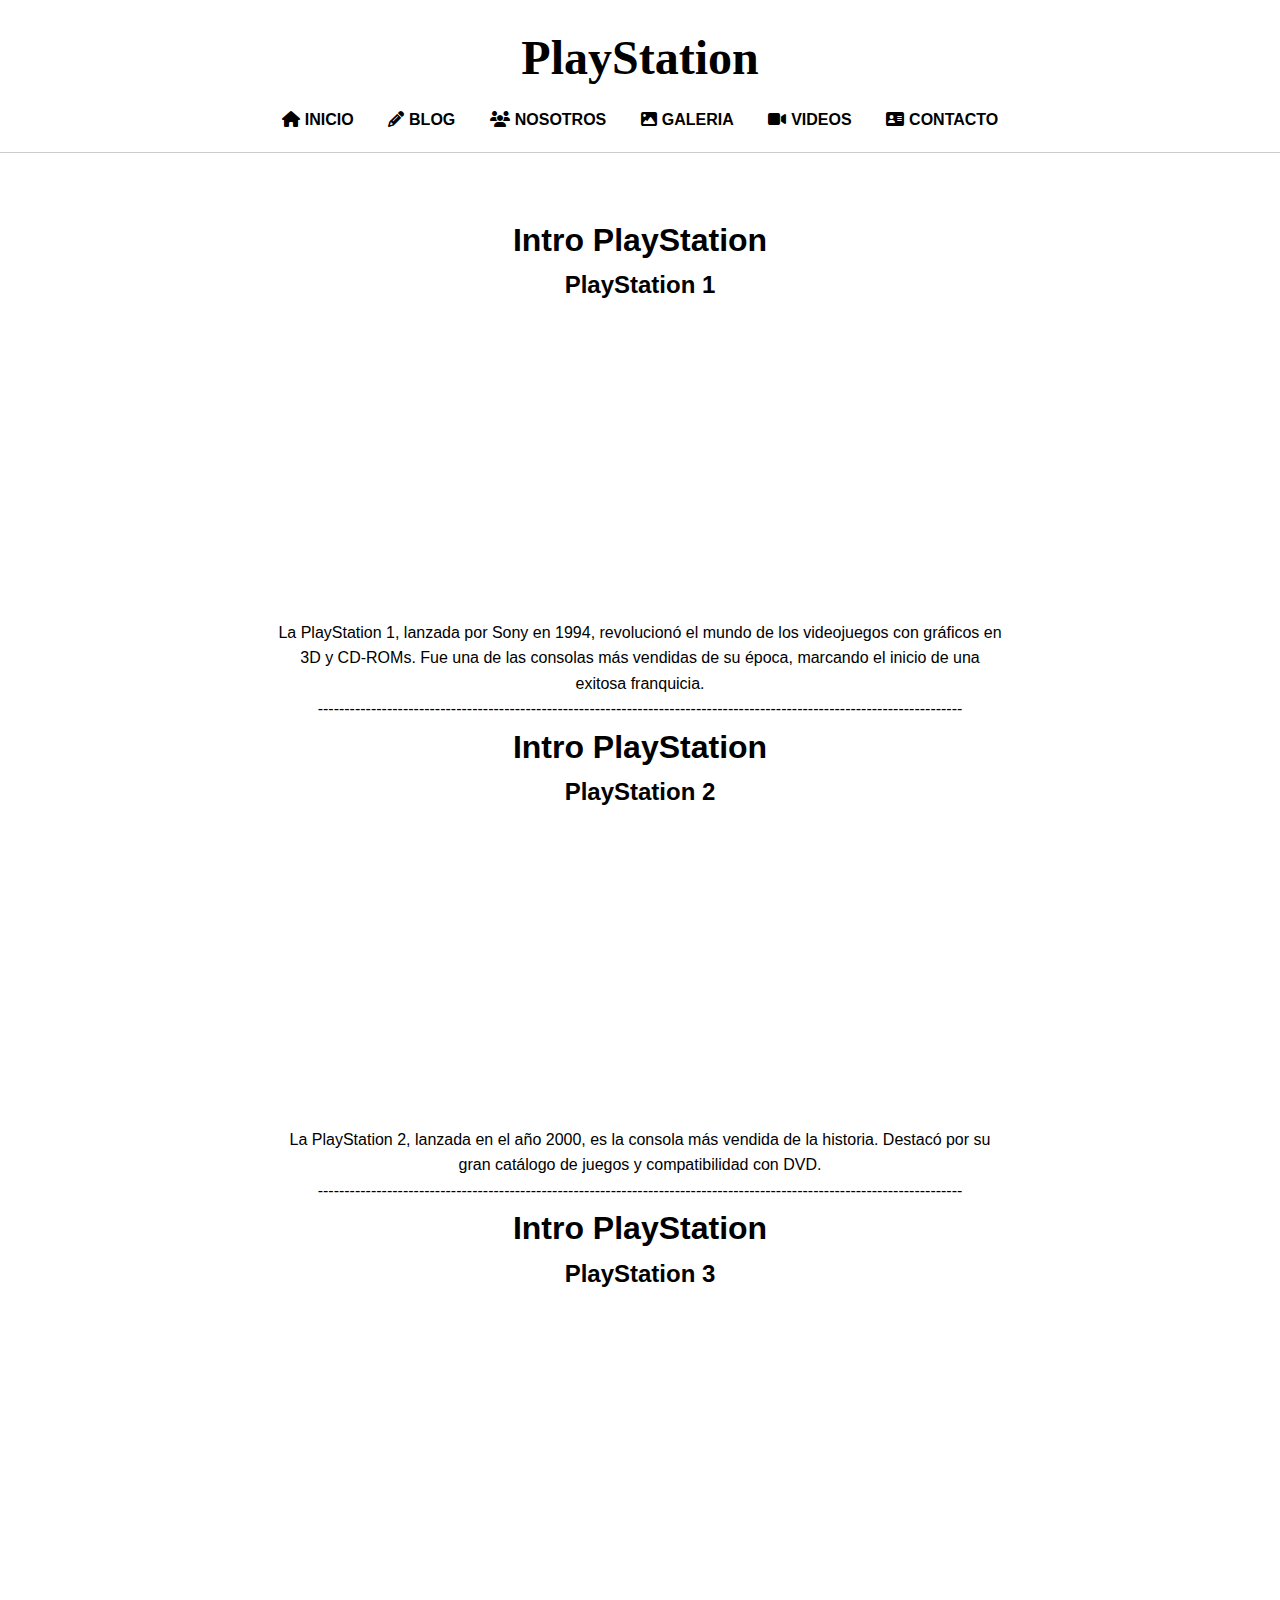
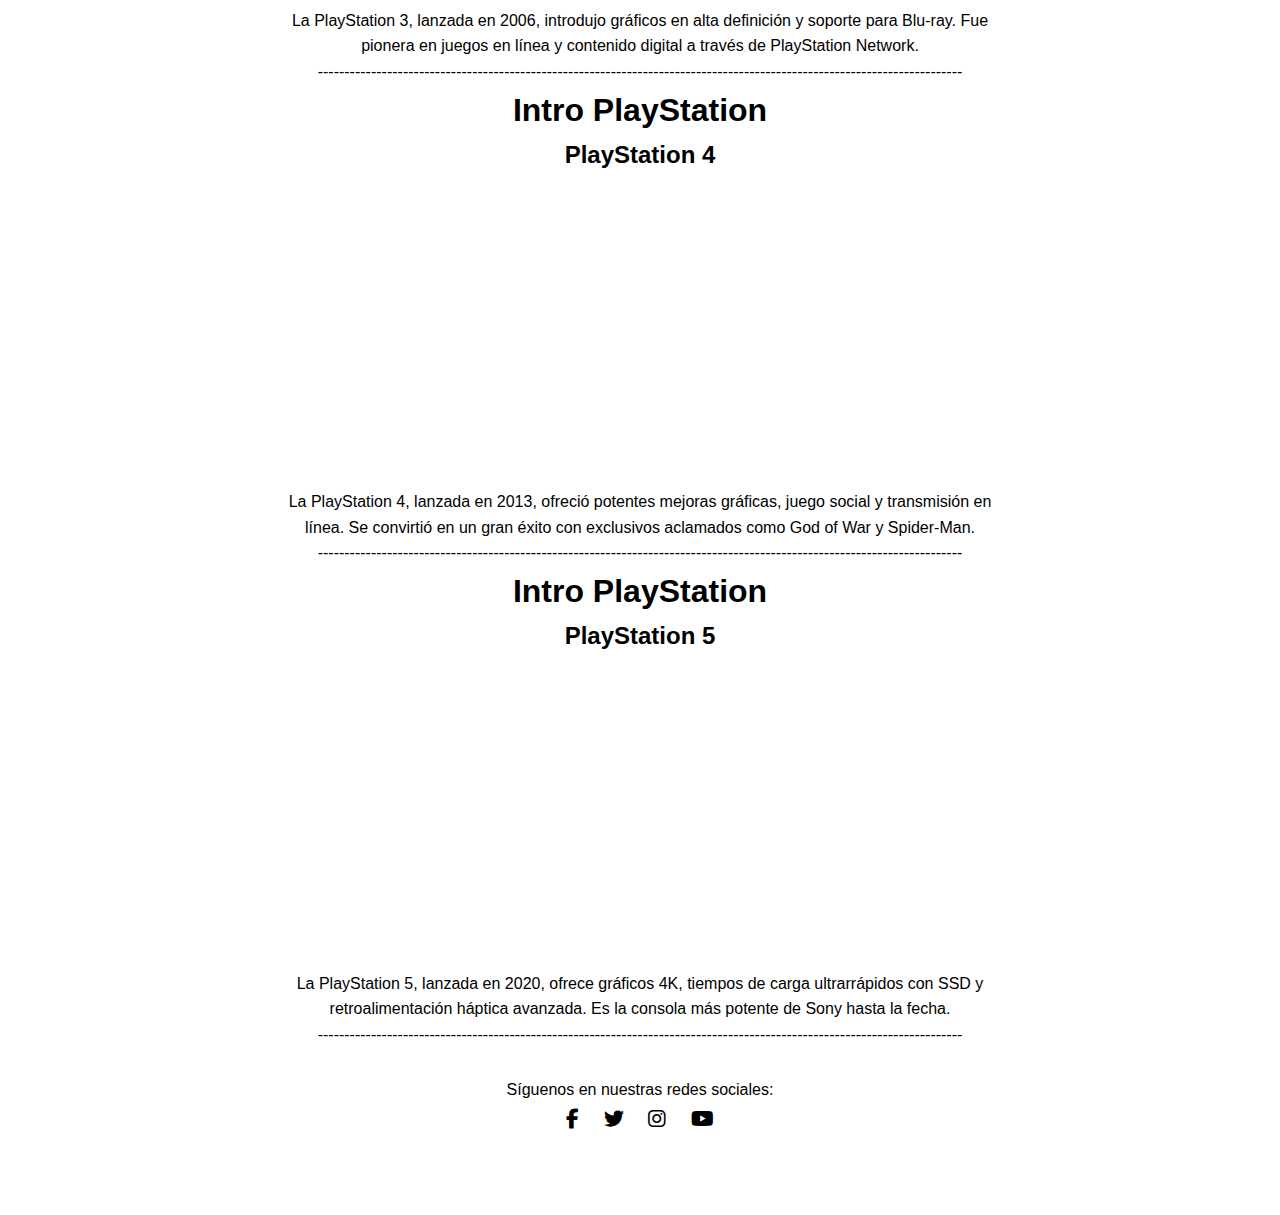
<file: Videos.html>
<!DOCTYPE html>
<html lang="en">
<head>
    <meta charset="UTF-8">
    <meta name="viewport" content="width=device-width, initial-scale=1.0">
    <title>Videos</title>
    <link rel="stylesheet" href="https://cdnjs.cloudflare.com/ajax/libs/font-awesome/6.7.2/css/all.min.css">
    <link rel="stylesheet" href="estilos.css">
</head>
<body>
    <header>
        <h1><a href="index.html">PlayStation</a></h1>
        <nav>
            <a href="index.html"><i class="fa-solid fa-house"></i>INICIO</a>
            <a href="Blog.html"><i class="fa-solid fa-pencil"></i>BLOG</a>
            <a href="Nosotros.html"><i class="fa-solid fa-users"></i>NOSOTROS</a>
            <a href="Galeria.html"><i class="fa-solid fa-image"></i>GALERIA</a>
            <a href="Videos.html"><i class="fa-solid fa-video"></i>VIDEOS</a>
            <a href="Contacto.html"><i class="fa-solid fa-address-card"></i>CONTACTO</a>
        </nav>
    </header>

    <div class="contenido">
        <div class="video">
            <h1>Intro PlayStation</h1>
            <h2>PlayStation 1</h2>
            <iframe width="560" height="315" src="https://www.youtube.com/embed/oAhvQoLpvsM?si=kWku51WfrIDTyXtt" title="YouTube video player" frameborder="0" allow="accelerometer; autoplay; clipboard-write; encrypted-media; gyroscope; picture-in-picture; web-share" referrerpolicy="strict-origin-when-cross-origin" allowfullscreen></iframe>
            <span>La PlayStation 1, lanzada por Sony en 1994, revolucionó el mundo de los videojuegos con gráficos en 3D y CD-ROMs. Fue una de las consolas más vendidas de su época, marcando el inicio de una exitosa franquicia.</span>
            <p>-------------------------------------------------------------------------------------------------------------------------</p>
            <h1>Intro PlayStation</h1>
            <h2>PlayStation 2</h2>
            <iframe width="560" height="315" src="https://www.youtube.com/embed/YWWjTYlSp2M?si=uF2G183vQX6l2MmX" title="YouTube video player" frameborder="0" allow="accelerometer; autoplay; clipboard-write; encrypted-media; gyroscope; picture-in-picture; web-share" referrerpolicy="strict-origin-when-cross-origin" allowfullscreen></iframe>
            <span>La PlayStation 2, lanzada en el año 2000, es la consola más vendida de la historia. Destacó por su gran catálogo de juegos y compatibilidad con DVD.</span>
            <p>-------------------------------------------------------------------------------------------------------------------------</p>
            <h1>Intro PlayStation</h1>
            <h2>PlayStation 3</h2>
            <iframe width="560" height="315" src="https://www.youtube.com/embed/Nx0N-9YdNd8?si=OmPlCbQ7eqzQWC6M" title="YouTube video player" frameborder="0" allow="accelerometer; autoplay; clipboard-write; encrypted-media; gyroscope; picture-in-picture; web-share" referrerpolicy="strict-origin-when-cross-origin" allowfullscreen></iframe>
            <span>La PlayStation 3, lanzada en 2006, introdujo gráficos en alta definición y soporte para Blu-ray. Fue pionera en juegos en línea y contenido digital a través de PlayStation Network.</span>
            <p>-------------------------------------------------------------------------------------------------------------------------</p>
            <h1>Intro PlayStation</h1>
            <h2>PlayStation 4</h2>
            <iframe width="560" height="315" src="https://www.youtube.com/embed/8wLvLcOs3Eo?si=A8ScAapb022gc7Kb" title="YouTube video player" frameborder="0" allow="accelerometer; autoplay; clipboard-write; encrypted-media; gyroscope; picture-in-picture; web-share" referrerpolicy="strict-origin-when-cross-origin" allowfullscreen></iframe>
            <span>La PlayStation 4, lanzada en 2013, ofreció potentes mejoras gráficas, juego social y transmisión en línea. Se convirtió en un gran éxito con exclusivos aclamados como God of War y Spider-Man.</span>
            <p>-------------------------------------------------------------------------------------------------------------------------</p>
            <h1>Intro PlayStation</h1>
            <h2>PlayStation 5</h2>
            <iframe width="560" height="315" src="https://www.youtube.com/embed/teEYRfu2GGA?si=AbrA_H9rY25lNXN_" title="YouTube video player" frameborder="0" allow="accelerometer; autoplay; clipboard-write; encrypted-media; gyroscope; picture-in-picture; web-share" referrerpolicy="strict-origin-when-cross-origin" allowfullscreen></iframe>
            <span>La PlayStation 5, lanzada en 2020, ofrece gráficos 4K, tiempos de carga ultrarrápidos con SSD y retroalimentación háptica avanzada. Es la consola más potente de Sony hasta la fecha.</span>
            <p>-------------------------------------------------------------------------------------------------------------------------</p>
        </div>
        <div class="redes">
            <p>Síguenos en nuestras redes sociales:</p>
            <a href="https://www.facebook.com/Latam.PlayStation"><i class="fab fa-facebook-f"></i></a>
            <a href="https://x.com/PlayStation"><i class="fab fa-twitter"></i></a>
            <a href="https://www.instagram.com/playstation/"><i class="fab fa-instagram"></i></a>
            <a href="https://www.youtube.com/@PlayStation"><i class="fab fa-youtube"></i></a>
        </div>
    </div>
</body>
</html>
</file>
<file: estilos.css>
* {
  margin: 0;
  padding: 0;
  box-sizing: border-box;
}

body {
  font-family: Georgia, serif;
  line-height: 1.6;
}

header {
  background-color: white;
  position: fixed;
  top: 0;
  width: 100%;
  text-align: center;
  padding: 20px 0;
  border-bottom: 1px solid #ccc;
  z-index: 1000;
}

header h1 {
  font-family: 'Brush Script MT', cursive;
  font-size: 48px;
  margin-bottom: 10px;
  color: black;
}

header h1 a {
  text-decoration: none;
  color: inherit;
}

nav {
  margin-top: 10px;
}

nav a {
  margin: 0 15px;
  text-decoration: none;
  color: black;
  font-weight: bold;
}

nav a i {
  margin-right: 5px;
}

.redes {
  margin-top: 30px;
  text-align: center;
}

.redes a {
  margin: 0 10px;
  font-size: 20px;
  color: black;
  text-decoration: none;
}

/*BLOG HTML*/
.contenido {
  padding: 160px 20px 40px;
  max-width: 800px;
  margin: auto;
}

.Logo {
  display: block;
  margin: 0 auto;
  width: 50%;
}


.titulo {
  font-size: 24px;
  text-align: center;
  margin: 20px 0 10px;
}

.Fundador {
  display: flex;
  flex-direction: column;
  align-items: center;
  margin-bottom: 10px;
}

.Fundador img {
  width: 100px;
  height: 100px;
  border-radius: 50%;
  margin-left: 10px;
}

/*VIDEOS HTML*/
.video {
  text-align: center;
  margin: 15px ;
}

.video iframe {
  display: block;
  margin: 0 auto;
}

/*GALERIA HTML*/
.centro {
  display: flex;
  justify-content: center;
  align-items: center;
  height: 60hv;
}

section {
  display: flex;
  width: 600px;
  height: 430px;
}

section img {
  width: 0px;
  flex-grow: 1;
  object-fit: cover;
  opacity: .8;
  transition: .5s ease;
}

section img:hover {
  cursor: crosshair;
  width: 300px;
  opacity: 1;
  filter: contrast(120%);
}

/*Nosotros HTML*/



.contenido-nosotros {
  display: flex;
  justify-content: space-between;
  align-items: flex-start;
  gap: 20px;
}

.texto-nosotros {
  flex: 2;
  padding: 10px;
  border-top: 2px solid #c4a76c;
  border-bottom: 2px solid #c4a76c;
  font-family: Georgia, serif;
  font-size: 16px;
  text-align: justify;
  line-height: 1.6;
}

.imagen-logo {
  flex: 1;
  max-width: 300px;
  height: auto;
  object-fit: cover;
  border-radius: 5px;
}

.imagenesnosotros {
  display: flex;
  justify-content: center;
  gap: 20px;
  margin-top: 30px;
}

.imagenesnosotros img {
  width: 250px;
  height: auto;
  border: 3px solid #f4ad42;
  border-radius: 5px;
  box-shadow: 4px 4px 10px rgba(0, 0, 0, 0.1);
  transition: transform 0.3s ease;
}

.imagenesnosotros img:hover {
  transform: scale(1.05);
}


/*Contacto HTML*/
* {
  margin: 0;
  padding: 0;
  box-sizing: border-box;
}

body {
  font-family: Arial, sans-serif;
  padding: 40px 0;
}

.contenedor {
  max-width: 1200px;
  margin: auto;
  background-color: #fffaf7;
  padding: 30px;
  box-shadow: 0 0 10px rgba(0,0,0,0.1);
}

.contenido-superior {
  display: flex;
  flex-wrap: wrap;
  justify-content: space-between;
  gap: 40px;
}

.contacto, .formulario {
  flex: 1 1 45%;
}

.contacto h2, .formulario h2 {
  color: #7b2c2c;
  margin-bottom: 15px;
}

.contacto h3 {
  margin-top: 20px;
  color: #333;
}

.contacto p {
  margin-bottom: 15px;
  line-height: 1.6;
}

.imagen-logo {
  width: 150px;
  display: block;
  margin-top: 20px;
}

form {
  display: flex;
  flex-direction: column;
}

form label {
  margin: 10px 0 5px;
  font-weight: bold;
}

form input, form textarea {
  padding: 10px;
  border: 1px solid #ccc;
  border-radius: 3px;
  resize: none;
}

form textarea {
  height: 100px;
}

form button {
  margin-top: 15px;
  background-color: #444;
  color: white;
  padding: 12px;
  border: none;
  cursor: pointer;
  font-weight: bold;
}

form button:hover {
  background-color: #333;
}

.mapa {
  margin-top: 40px;
  border: 3px solid #f7e3c6;
}
</file>
